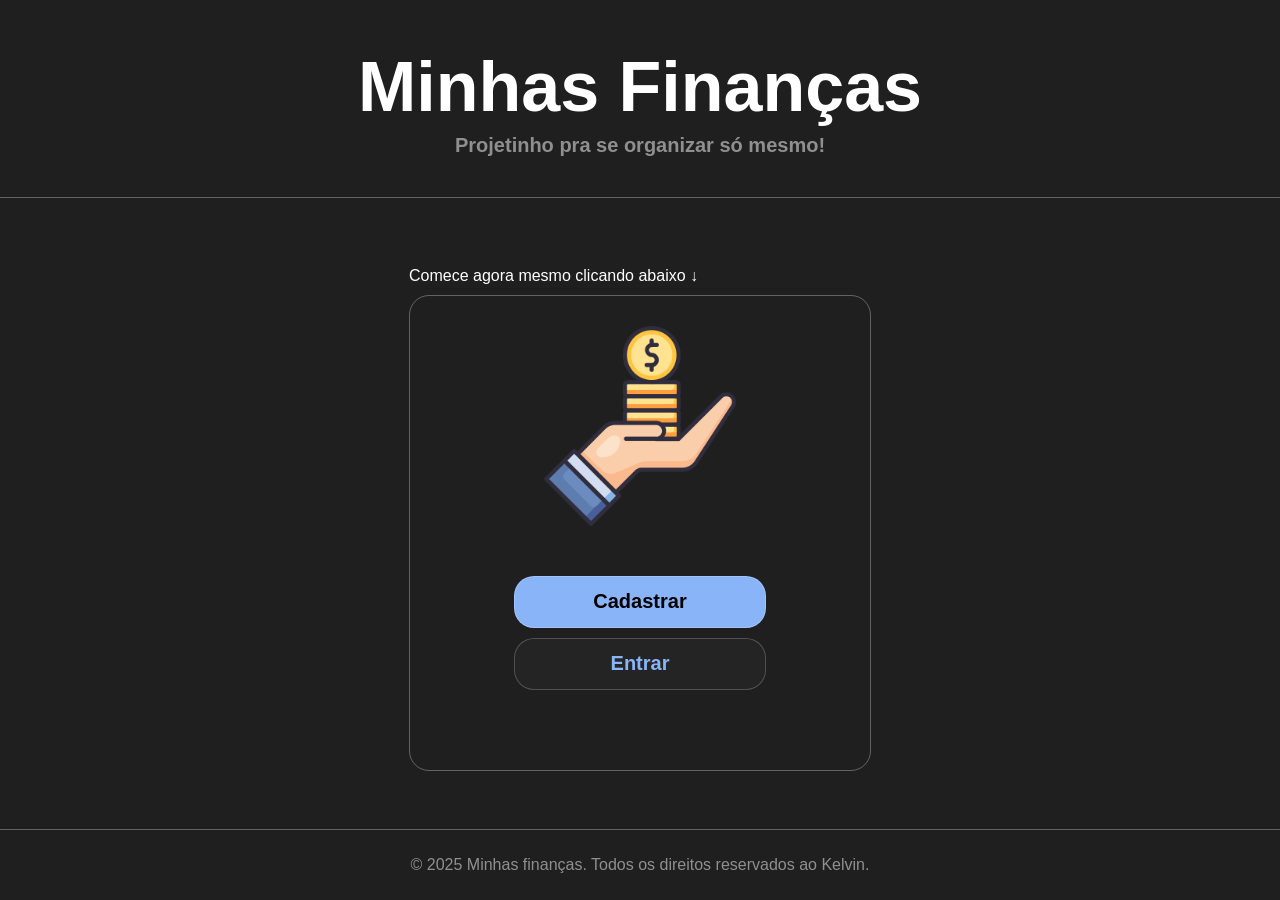
<file: index.html>
<!DOCTYPE html>
<html lang="pt-br">

<head>
    <meta charset="UTF-8">
    <meta name="viewport" content="width=device-width, initial-scale=1.0">
    <title>Minhas Finanças</title>
    
    <link rel="stylesheet" href="css/style.css">
    <link rel="stylesheet" href="css/popupCadastro.css">    
</head>

<body>

    <header>
        <div class="container_titulo">
            <h1 class="titulo_main">Minhas Finanças</h1>
            <h2 class="subtitulo_main">Projetinho pra se organizar só mesmo!</h2>
        </div>
    </header>

    <main>
        <div class="container_main">
            <div class="titulo_container_main">  
                Comece agora mesmo clicando abaixo ↓                          
            </div>                    
            <div class="container_botoes_main">            
                <img src="images/finance.png" alt="" style="width: 200px; height: 200px; margin-top: -50px;">
                <div style="margin-bottom: 50px;"> </div>
                <button id="btnCadastrar" class="btn_main btn_cadastrar_main">
                    Cadastrar
                </button>
                <div style="margin: 5px;"> </div>
                <button class="btn_main btn_entrar_main">
                    Entrar
                </button>            
            </div>                
        </div>        
        <div id="popupModal" class="modal">
            <div class="modal-content">
              <button class="fechar" onclick="fecharPopup()">X</button>
              <iframe src="popupCadastro.html"></iframe>
            </div>
        </div>
    </main>
    <footer class="footer">        
        <p>&copy; 2025 Minhas finanças. Todos os direitos reservados ao Kelvin.</p>
    </footer>    
       
</body>

<script src="js/script.js"></script> 

</html>
</file>
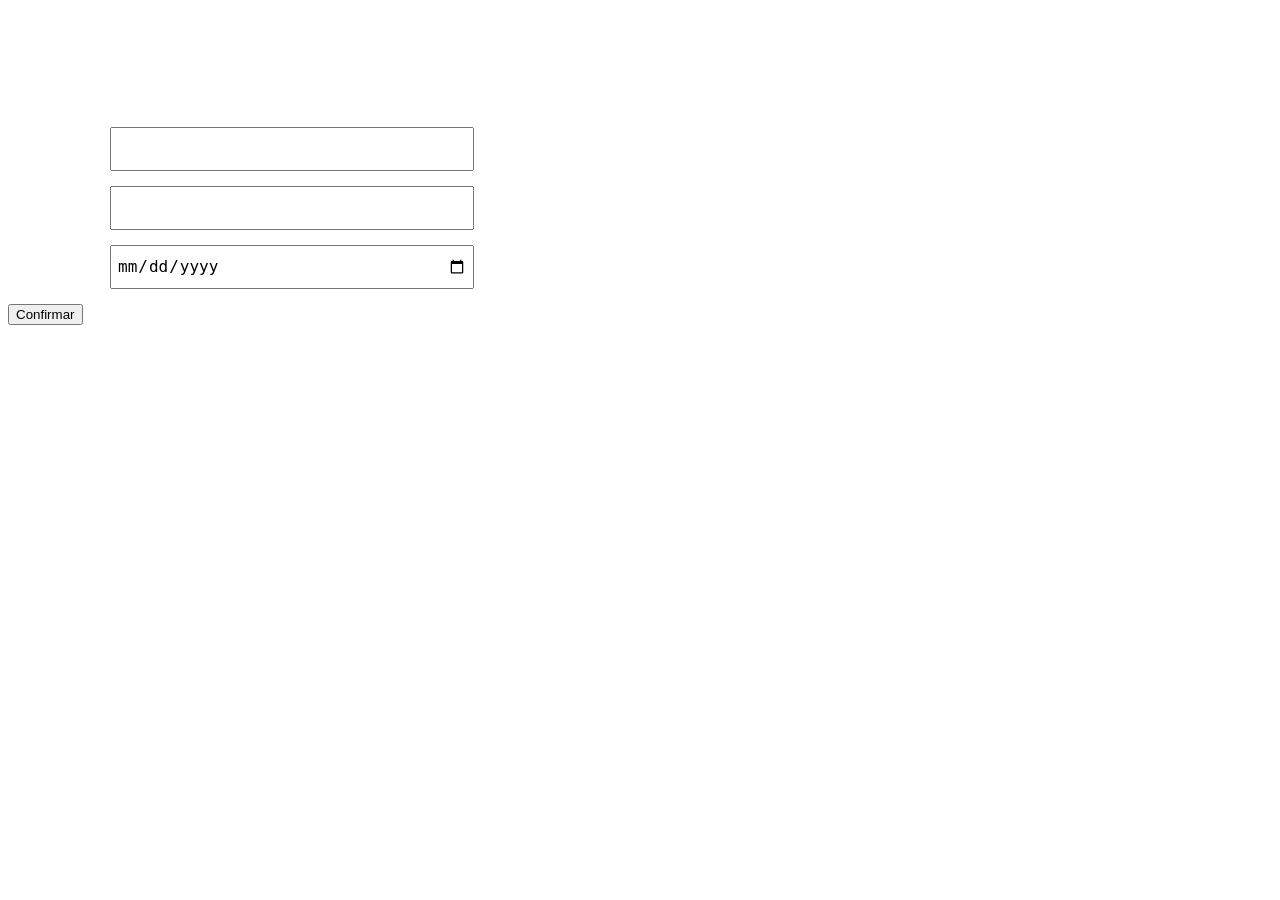
<file: popupCadastro.html>
<!DOCTYPE html>
<html lang="pt-br">
<head>
  <meta charset="UTF-8">
  <title>Cadastro</title>
  <link rel="stylesheet" href="css/popupCadastro.css">
</head>
<body>
    <div class="popup" id="popupContent">
        <h2 style="font-size: 45px;">Cadastro</h2>
        <div class="botoes_popup">
          <div class="form-group">
            <label for="nome">Nome:</label>
            <input type="text" id="nome">
          </div>
          <div class="form-group">
            <label for="email">Email:</label>
            <input type="email" id="email">
          </div>
          <div class="form-group">
            <label for="nascimento">Aniversário:</label>
            <input type="date" id="nascimento">
          </div>
        </div>
        <div style="margin-top: 15px;"></div>
        <button onclick="salvarCadastro()">
            Confirmar
        </button>
      </div>
      
</body>
<script src="js/script.js"></script> 
</html>
</file>
<file: css/style.css>
body,
html {
    background-color: #1f1f1f;
    margin: 0;
    padding: 0;
    height: 100%;
    font-family: 'Roboto', sans-serif;
}

body {
    display: flex;
    flex-direction: column;
}

main {
    flex: 1;
    display: flex;
    align-items: center;
    justify-content: center;
    padding-bottom: 60px;
    /* deixa espaço pro footer fixo */
}

button {
    all: unset;
    /* reseta praticamente tudo (CSS moderno) */
    cursor: pointer;
    text-align: center;
    border: 0.5px solid rgba(255, 255, 255, 0.2);
}

.container_titulo {
    border-bottom: 1px solid rgba(255, 255, 255, 0.3);
    display: flex;
    flex-direction: column;
    text-align: center;
    align-items: center;
    justify-content: center;
    color: white;
}

.titulo_main {
    font-size: 70px;
}

.subtitulo_main {
    font-size: 20px;
    margin-top: -40px;
    margin-bottom: 40px;
    color: rgba(255, 255, 255, 0.5);
}

.container_main {
    display: flex;
    flex-direction: column;
    align-items: center;
    justify-content: center;
    text-align: center;   
}

.container_botoes_main {    
    display: flex;
    flex-direction: column;
    align-items: center;
    justify-content: center;
    margin-top: 10px;
    border:1px solid rgba(255, 255, 255, 0.3);
    padding:80px;
    border-radius: 20px;
    width: 300px;
}

.titulo_container_main{
    color: white;
    text-align: left !important;
    align-items: start;
    justify-content: left !important;
    width: 100%;
}

.btn_main {
    height: 50px;
    width: 250px;
    border-radius: 20px;
    font-size: 20px;
    font-weight: bold;
}

/* Botao Cadastrar */
.btn_cadastrar_main {
    background-color: #8ab4f8;
}
.btn_cadastrar_main:hover {
    background-color: #a9c9fb;
}
.btn_cadastrar_main:active {
    background-color: #699cf5;
}
/* Fim Botao Cadastrar */

/* Botao Entrar */
.btn_entrar_main {
    background-color: #242424;
    color: #8ab4f8;
}
.btn_entrar_main:hover {
    background-color: #383838;
}
.btn_entrar_main:active {
    background-color: #1a1a1a;
}
/* Fim Botao Entrar */

footer {
    position: fixed;
    bottom: 0;
    color: rgba(255, 255, 255, 0.5);
    left: 0;
    width: 100%;
    text-align: center;
    border-top: 1px solid rgba(255, 255, 255, 0.3);
    padding: 10px 0;
}
</file>
<file: css/popupCadastro.css>
.modal {
    display: none;
    /* oculto por padrão */
    position: fixed;
    z-index: 1000;
    left: 0;
    top: 0;
    width: 100%;
    height: 100%;
    background-color: rgba(255, 255, 255, 0.1);
}

.modal-content {
    background-color: #1f1f1f;
    margin: 10% auto;
    padding: 20px;
    width: 80%;
    max-width: 500px;
    position: relative;
    border-radius: 8px;
    border: 2px solid black;

}

.modal iframe {
    width: 100%;
    height: 400px;
    border: none;
    color: white;
}

.popup {
    color: white;
}

.botoes_popup {
    display: flex;
    flex-direction: column;
    gap: 15px;
}

.form-group {
    display: flex;
    align-items: center;
    gap: 2px;
}

.form-group label {
    width: 100px;
    font-size: 18px;
}

.form-group input {
    width: 350px;
    height: 30px;
    font-size: 16px;
    padding: 5px;
}

.fechar {
    position: absolute;
    top: 10px;
    right: 15px;
    background: red;
    color: white;
    border: 2px solid;
    padding: 5px 10px;
    cursor: pointer;
    border-radius: 4px;
    border-color: black;
}
</file>
